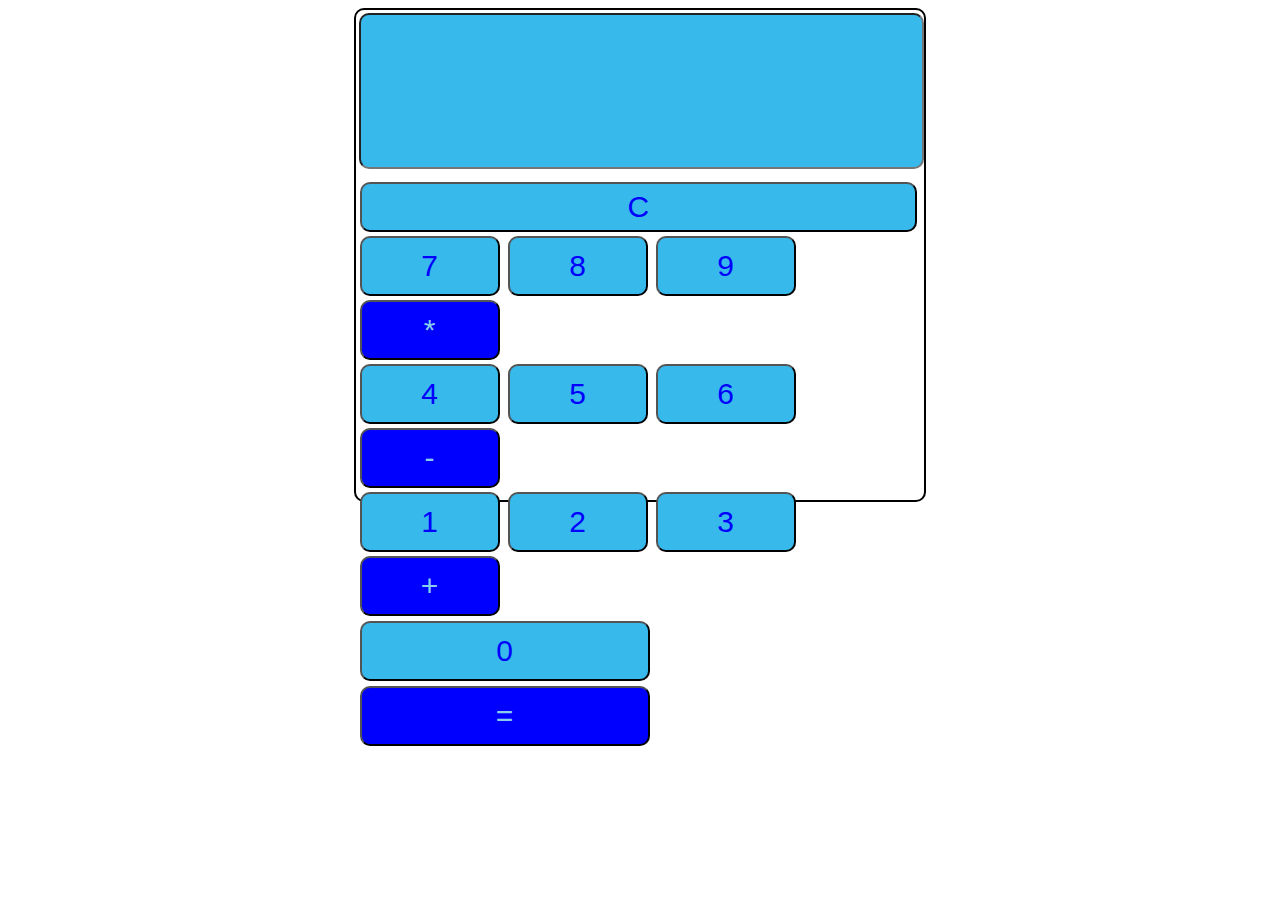
<file: application.html>
<!DOCTYPE html>
<html lang="en">
<head>
    <meta charset="UTF-8">
    <meta name="viewport" content="width=device-width, initial-scale=1.0">
    <meta http-equiv="X-UA-Compatible" content="ie=edge">
    <title>Document</title>
    <link rel="stylesheet" href="https://stackpath.bootstrapcdn.com/bootstrap/4.5.0/css/bootstrap.min.css" integrity="sha384-9aIt2nRpC12Uk9gS9baDl411NQApFmC26EwAOH8WgZl5MYYxFfc+NcPb1dKGj7Sk" crossorigin="anonymous">
    <link rel="stylesheet" href="style.css">
</head>
<body>
    <div class = "main">
        <div>
            <input id="result" class = "result" type="text">
        </div>
        <div>
            <button class="clearbtn" onclick="clearResult()">C</button>
        </div>
        <div>
         <button class="btn" onclick="getNumber('7')">7</button>
            <button class="btn" onclick="getNumber('8')">8</button>
            <button class="btn" onclick="getNumber('9')">9</button>
            <button class="btn" onclick="getNumber('*')" style="background-color:blue;color:skyblue;font-size: 30px;">*</button> 
             
        </div>
        <div>
            <button class="btn" onclick="getNumber('4')">4</button>
            <button class="btn" onclick="getNumber('5')">5</button>
            <button class="btn" onclick="getNumber('6')">6</button>
            <button class="btn" onclick="getNumber('-')" style="background-color:blue;color:skyblue;font-size: 30px;">-</button>
        </div>
        <div>
            <button class="btn" onclick="getNumber('1')">1</button>
            <button class="btn" onclick="getNumber('2')">2</button>
            <button class="btn" onclick="getNumber('3')">3</button>
            <button class="btn" onclick="getNumber('+')" style="background-color:blue;color:skyblue;font-size: 30px;">+</button>
        </div>
        <div>
            <button class="halfbtn" onclick="getNumber('0')">0</button>
            <button class="halfbtn" onclick="getResult()" style="background-color:blue;color:skyblue;font-size: 30px;">=</button>
            
        </div>
    </div>
</body>
<script src="calculator.js"></script>
</html>
</file>
<file: style.css>
body{
  
        background-image: url('https://thumbs.dreamstime.com/b/mathematics-5122380.jpg');
           background-repeat: no-repeat;
           background-attachment: fixed;
           background-size: cover;
           
      }

.main{
    border:2px solid black;
    width: 45%;
      height: 490px;
     margin:0 auto/*move to center*/;
    border-radius: 10px;
}
.result{
    width :98%;
    height: 150px;
    font-size: 50px;
background-color:  rgb(56, 185, 236);
color: #fff;
margin: 3px;
border-radius: 10px;
}
.clearbtn{
    color:blue;
    background-color:  rgb(56, 185, 236); 
    width: 98%;
    margin-top: 10px;
     margin-left: 4px;
    height: 50px;

border-radius: 10px;
font-size: 30px;
}
.btn{
    width: 140px;
    height: 60px;
    font-size: 30px;
    margin: 4px 0px 0px 4px;
    color:blue;
    background-color:  rgb(56, 185, 236);
border-radius: 10px;
}
.halfbtn{
    color:blue;
    background-color: rgb(56, 185, 236);
    width:290px;
    margin: 5px 0px 0px 4px;
    border-radius: 10px;
    height: 60px;
    font-size: 30px;
}
</file>
